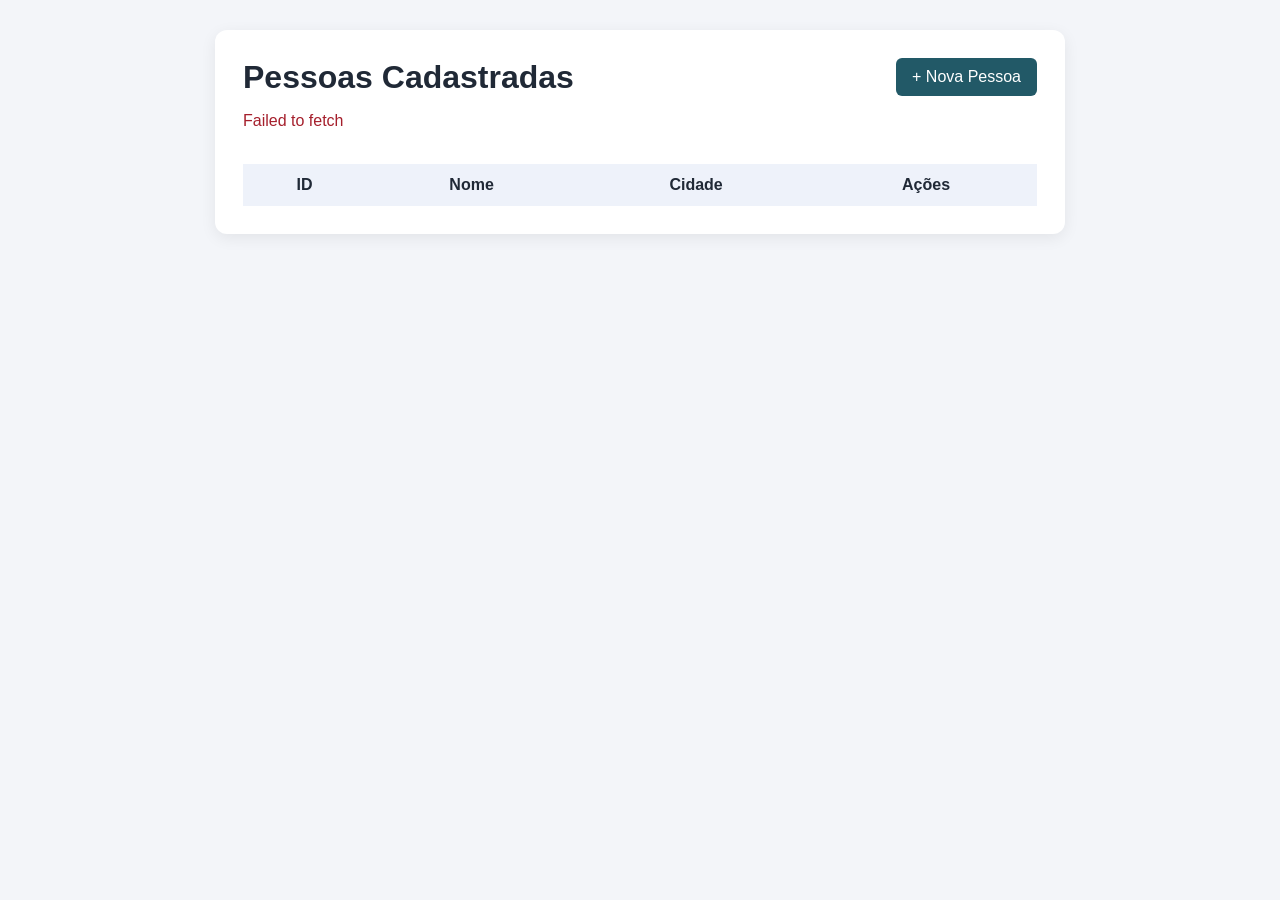
<file: FrontEndProjetoFullStack/index.html>
<!doctype html>
<html lang="en">
  <head>
    <meta charset="UTF-8" />
    <meta name="viewport" content="width=device-width, initial-scale=1.0" />
    <link rel="stylesheet" href="./css/style.css" />
    <script type="module" defer src="./js/listar.js"></script>
    <title>Pessoas Cadastradas</title>
  </head>
  <body>
    <main class="conteiner">
      <header class="cabecalho">
        <h1>Pessoas Cadastradas</h1>
        <a href="cadastro.html" class="botao">+ Nova Pessoa</a>
      </header>
      <p id="mensagem" role="status"></p>

      <div class="tabela-conteiner">
        <table>
          <thead>
            <tr>
              <th>ID</th>
              <th>Nome</th>
              <th>Cidade</th>
              <th>Ações</th>
            </tr>
          </thead>
          <tbody id="corpoTabela"></tbody>
        </table>
      </div>
    </main>
  </body>
</html>
</file>
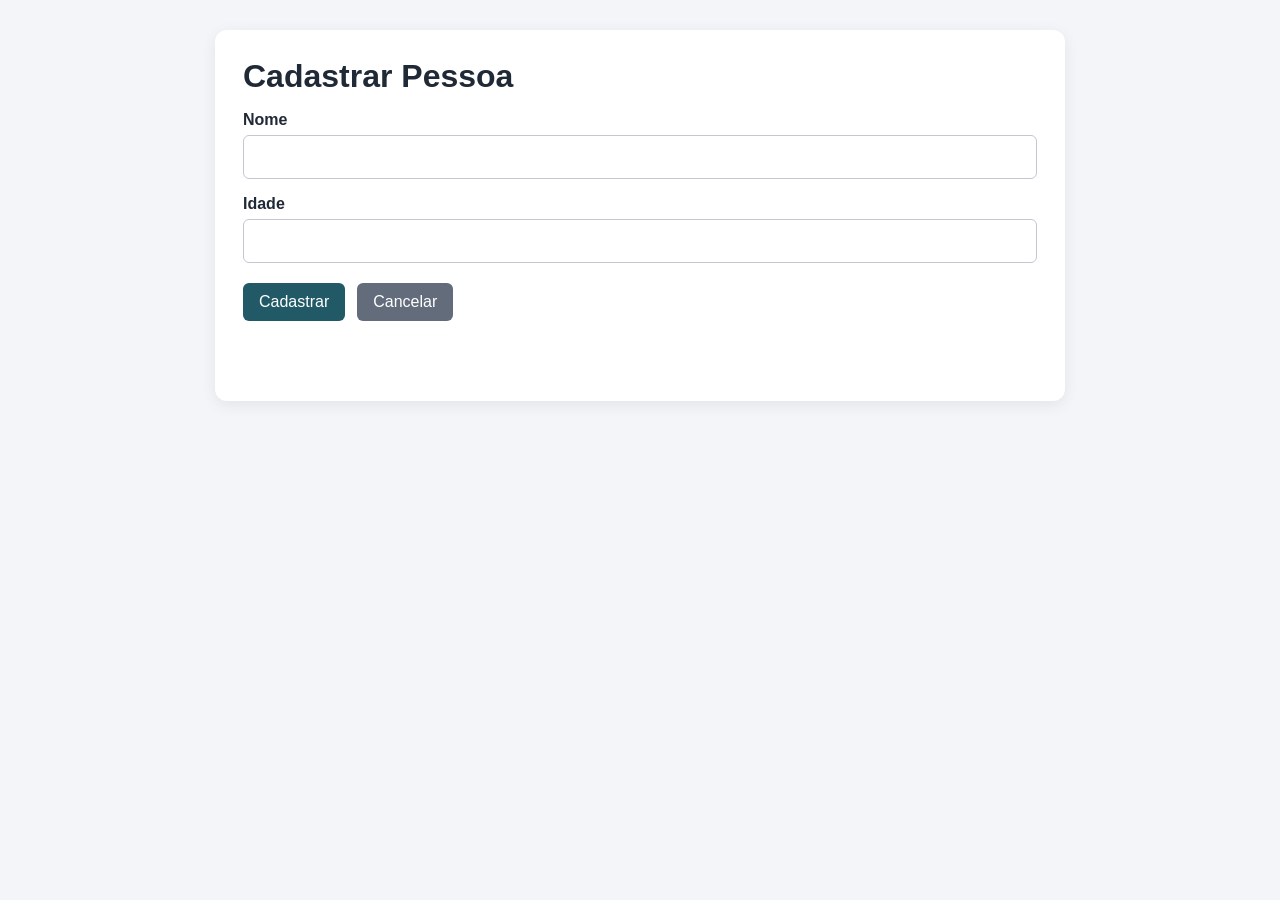
<file: FrontEndProjetoFullStack/cadastro.html>
<!doctype html>
<html lang="en">
  <head>
    <meta charset="UTF-8" />
    <meta name="viewport" content="width=device-width, initial-scale=1.0" />
    <link rel="stylesheet" href="./css/style.css" />
    <script src="./js/cadastro.js" defer></script>
    <title>Cadastrar Pessoa</title>
  </head>
  <body>
    <main class="conteiner">
      <h1>Cadastrar Pessoa</h1>
      <form id="formCadastro">
        <label for="nome">Nome</label>
        <input type="text" id="nome" required maxlength="100" />

        <label for="idade">Idade</label>
        <input type="text" id="idade" required max="130" />

        <div class="acoes">
            <button type="submit">Cadastrar</button>
            <a href="index.html" class="botao secundario">Cancelar</a>
        </div>
      </form>
      <p id="mensagem" role="status"></p>
    </main>
  </body>
</html>
</file>
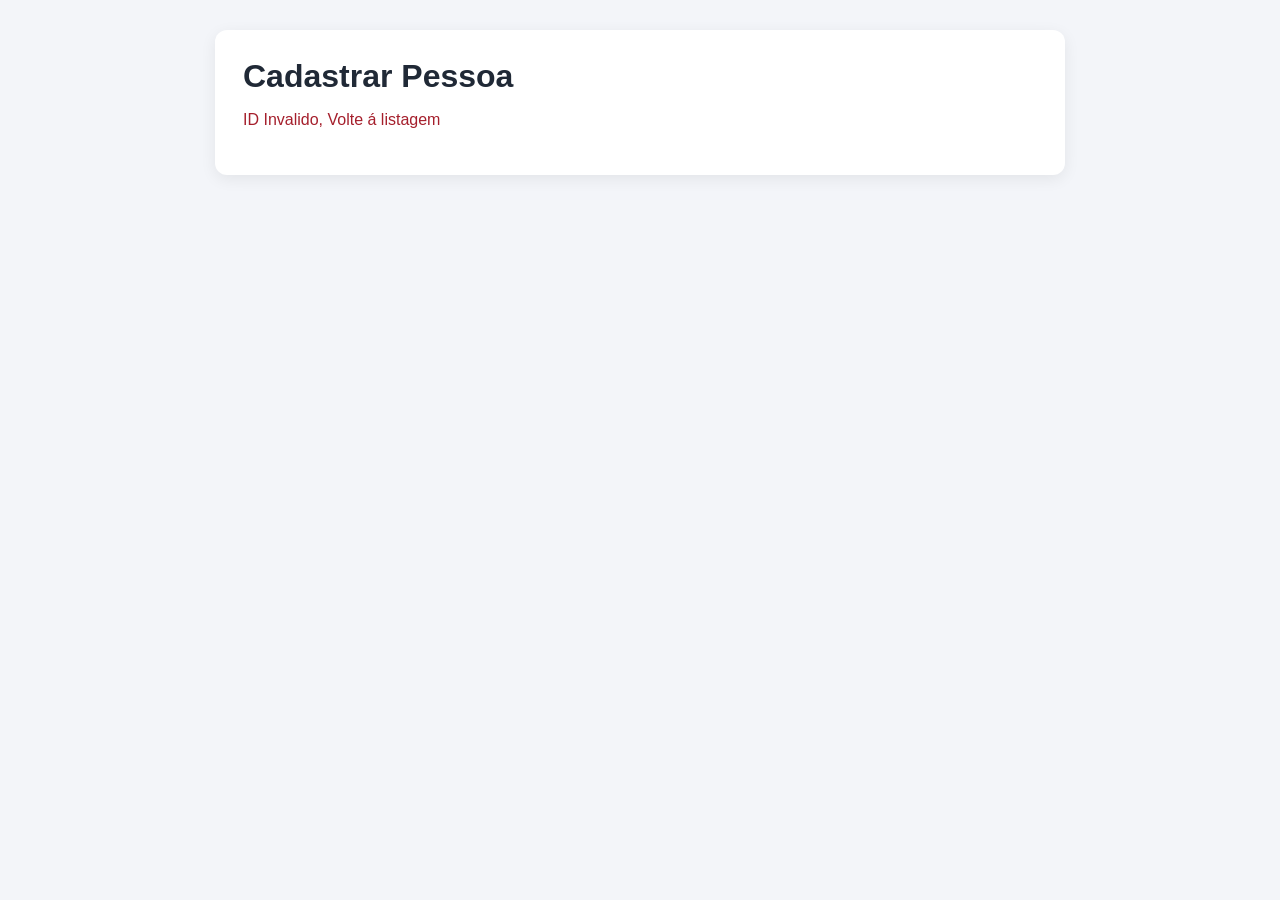
<file: FrontEndProjetoFullStack/editar.html>
<!doctype html>
<html lang="en">
  <head>
    <meta charset="UTF-8" />
    <meta name="viewport" content="width=device-width, initial-scale=1.0" />
    <link rel="stylesheet" href="./css/style.css" />
    <script src="./js/editar.js" defer></script>
    <title>Editar Pessoa</title>
  </head>
  <body>
    <main class="conteiner">
      <h1>Cadastrar Pessoa</h1>
      <form id="formEditar">
        <label for="nome">Nome</label>
        <input type="text" id="nome" name="nome" required maxlength="100" />

        <label for="idade">Idade</label>
        <input type="text" id="idade" name="idade" required max="130" />

        <div class="acoes">
            <button type="submit">Salvar Alterações</button>
            <a href="index.html" class="botao secundario">Cancelar</a>
        </div>
      </form>
      <p id="mensagem" role="status"></p>
    </main>
  </body>
</html>
</file>
<file: FrontEndProjetoFullStack/css/style.css>
* {
  box-sizing: border-box;
}

body {
  margin: 0;
  padding: 30px 16px;
  font-family: Arial, Helvetica, sans-serif;
  background-color: #f3f5f9;
  color: #202936;
}

.conteiner {
  max-width: 850px;
  margin: 0 auto;
  padding: 28px;
  background-color: white;
  border-radius: 12px;
  box-shadow: 0 4px 16px #00000012;
}

.cabecalho,
.acoes {
  display: flex;
  align-items: center;
  justify-content: space-between;
  gap: 12px;
  flex-wrap: wrap;
}

h1 {
  margin: 0;
}

label {
  display: block;
  margin: 16px 0 6px;
  font-weight: bold;
}

input {
  width: 100%;
  padding: 12px;
  border: 1px solid #c5c6d4;
  border-radius: 6px;
  font-size: 16px;
}

button,
.botao {
  display: inline-block;
  padding: 10px 16px;
  border: none;
  border-radius: 6px;
  background: #225967;
  color: white;
  font: inherit;
  text-decoration: none;
  cursor: pointer;
}

button:hover,
.botao:hover {
  opacity: 0.9;
}

.secundario {
  background: #626c7b;
}

.perigo {
    background: #ff071f;
}

.acoes {
  justify-content: flex-start;
  margin-top: 20px;
}

.tabela-conteiner {
  overflow-x: auto;
}

table {
  width: 100%;
  border-collapse: collapse;
  margin-top: 16px;
}

th,
td {
  padding: 12px;
  border-collapse: collapse;
  margin-top: 16px;
}

th {
  background: #eef2fa;
}

.acoes-tabela {
  display: flex;
  gap: 8px;
  flex-wrap: wrap;
}

#mensagem {
  min-height: 20px;
  color: #a51f2c;
}
</file>
